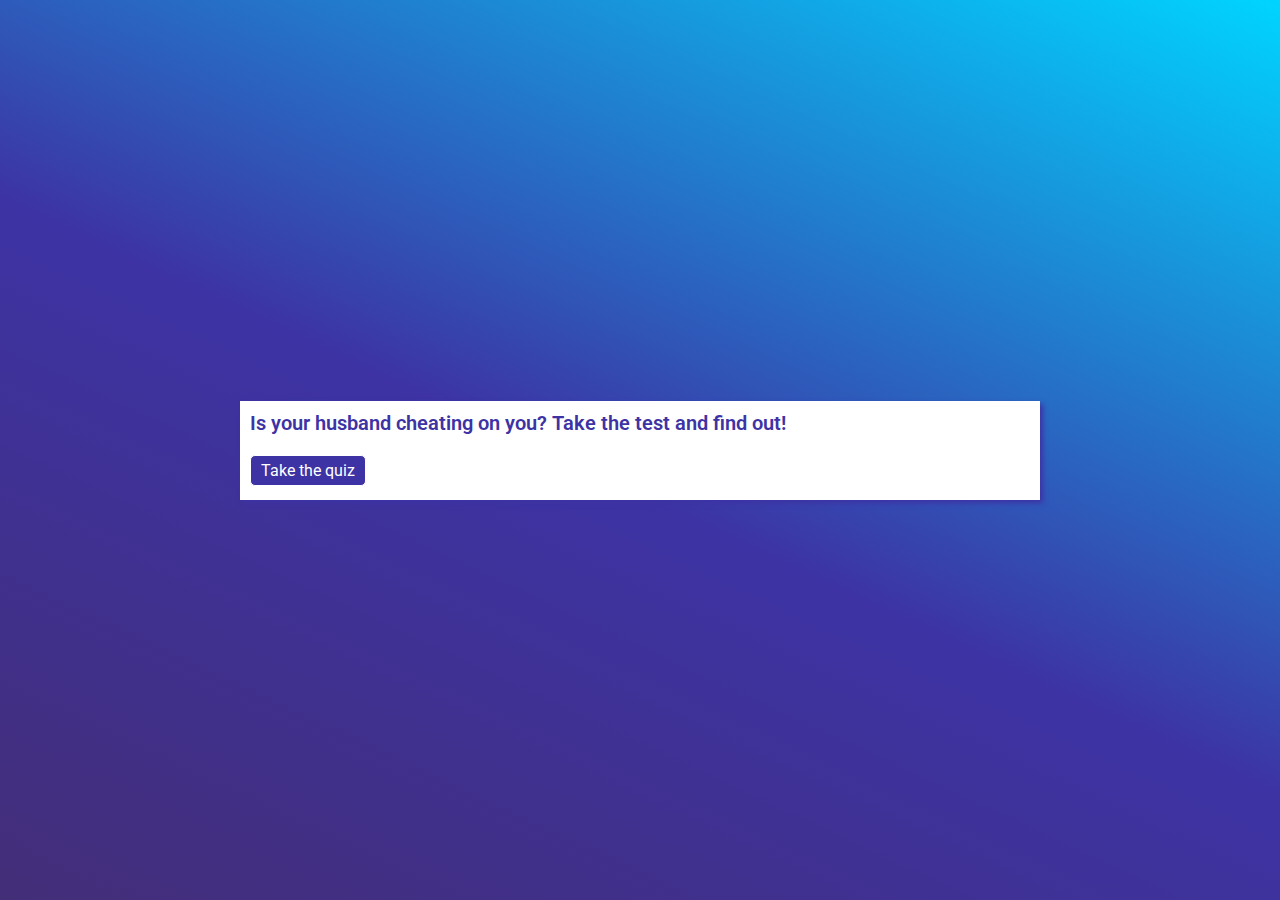
<file: index.html>
<!DOCTYPE html><html>
    <head>
        <meta charset="utf-8">
        <meta http-equiv="X-UA-Compatible" content="IE=edge">
        <title>Text</title>
        <meta name="description" content="">
        <meta name="viewport" content="width=device-width, initial-scale=1">
        <link rel="preconnect" href="https://fonts.gstatic.com">
        <link href="https://fonts.googleapis.com/css2?family=Roboto&display=swap" rel="stylesheet">
        <link rel="stylesheet" href="indexstyle.css">
    </head>
    <body>
        <div class="container">
            <div id="text">Is your husband cheating on you? Take the test and find out!</div>
            <div id="option-buttons" class="btn-grid">
                <a href="test.html"><button class="btn">Take the quiz</button></a>
            </div>
        </div>
    </body>
</html>
</file>
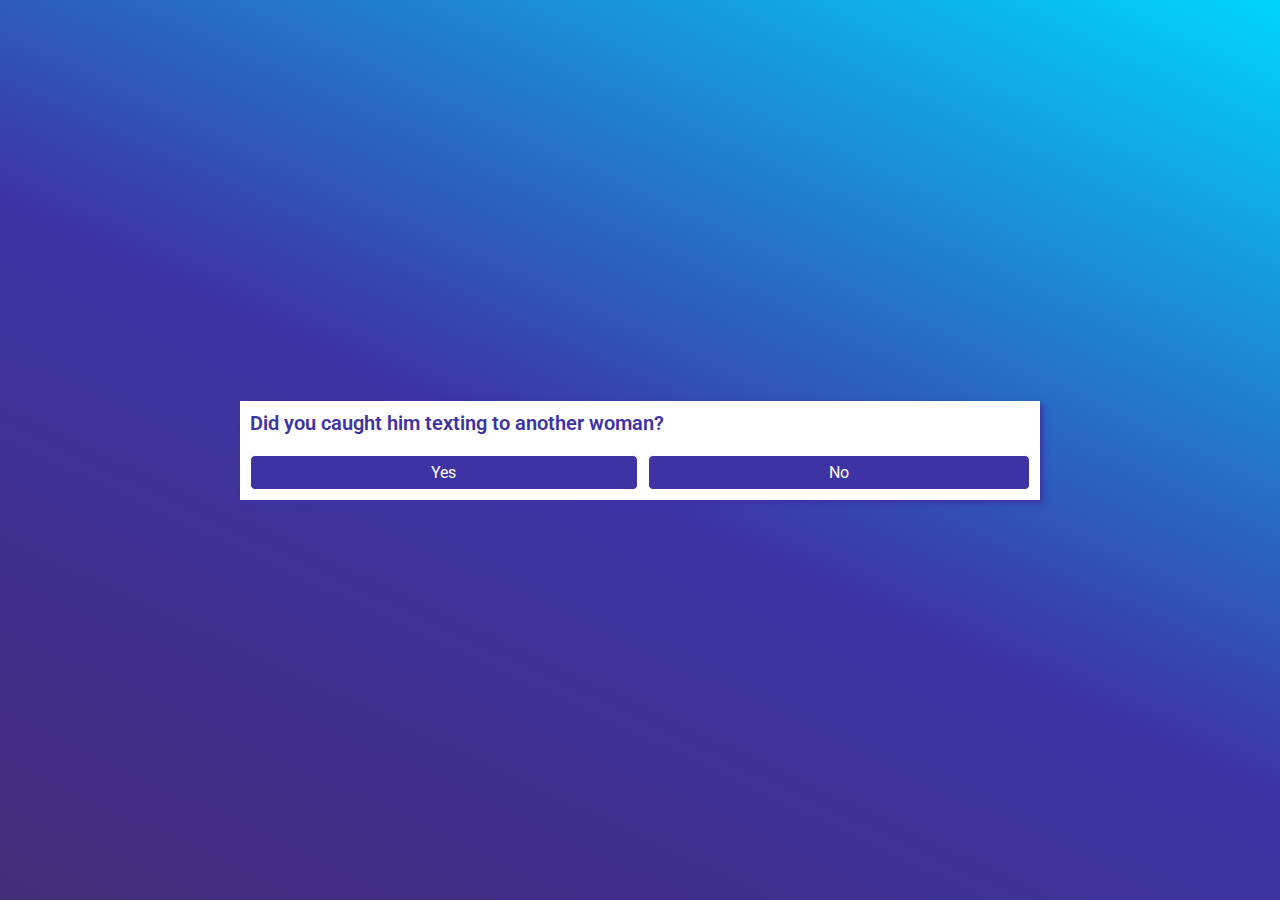
<file: test.html>
<!DOCTYPE html><html>
    <head>
        <meta charset="utf-8">
        <meta http-equiv="X-UA-Compatible" content="IE=edge">
        <title>Text</title>
        <meta name="description" content="">
        <meta name="viewport" content="width=device-width, initial-scale=1">
        <link rel="preconnect" href="https://fonts.gstatic.com">
        <link href="https://fonts.googleapis.com/css2?family=Roboto&display=swap" rel="stylesheet">
        <link rel="stylesheet" href="teststyle.css">
        <script defer src="testscript.js"></script>
    </head>
    <body>
        <div class="container">
            <div id="text">Text</div>
            <div id="option-buttons" class="btn-grid">
                <button class="btn">Option 1</button>
                <button class="btn">Option 2</button>
                <button class="btn">Option 3</button>
                <button class="btn">Option 4</button>
            </div>
        </div>
    </body>
</html>
</file>
<file: indexstyle.css>
*, *::before, *::after {
  box-sizing: border-box;
  font-family: 'Roboto', sans-serif;
}

body {
  padding: 0;
  margin: 0;
  display: flex;
  justify-content: center;
  align-items: center;
  width: 100vw;
  height: 100vh;
  background: linear-gradient(25deg, rgba(67,46,120,1) 0%, rgba(61,51,164,1) 47%, rgba(0,212,255,1) 100%);
  
}

.container {
  width: 800px;
  max-width: 80%;
  font-size: 20px;
  font-weight: 600;
  color: rgba(61,51,164,1);
  background-color: white;
  padding: 10px;
  box-shadow: 3px 3px 5px rgba(61,51,164,1);
}

.btn-grid {
  display: grid;
  grid-template-columns: repeat(2, auto);
  gap: 10px;
  margin-top: 20px;
  height: 35px;
}

.btn {
  background-color: rgba(61,51,164,1);
  border: 1px solid white;
  border-radius: 5px;
  padding: 5px 10px;
  color: white;
  outline: none;
  font-size: 16px;
}

.btn:hover {
  border-color: black;
}
</file>
<file: teststyle.css>
*, *::before, *::after {
    box-sizing: border-box;
    font-family: 'Roboto', sans-serif;
}

body {
    padding: 0;
    margin: 0;
    display: flex;
    justify-content: center;
    align-items: center;
    width: 100vw;
    height: 100vh;
    background: linear-gradient(25deg, rgba(67,46,120,1) 0%, rgba(61,51,164,1) 47%, rgba(0,212,255,1) 100%);
    
}

.container {
    width: 800px;
    max-width: 80%;
    font-size: 20px;
    font-weight: 600;
    color: rgba(61,51,164,1);
    background-color: white;
    padding: 10px;
    box-shadow: 3px 3px 5px rgba(61,51,164,1);
}

.btn-grid {
    display: grid;
    grid-template-columns: repeat(2, auto);
    gap: 10px;
    margin-top: 20px;
    height: 35px;
}

.btn {
    background-color: rgba(61,51,164,1);
    border: 1px solid white;
    border-radius: 5px;
    padding: 5px 10px;
    color: white;
    outline: none;
    font-size: 16px;
}

.btn:hover {
    border-color: black;
}
</file>
